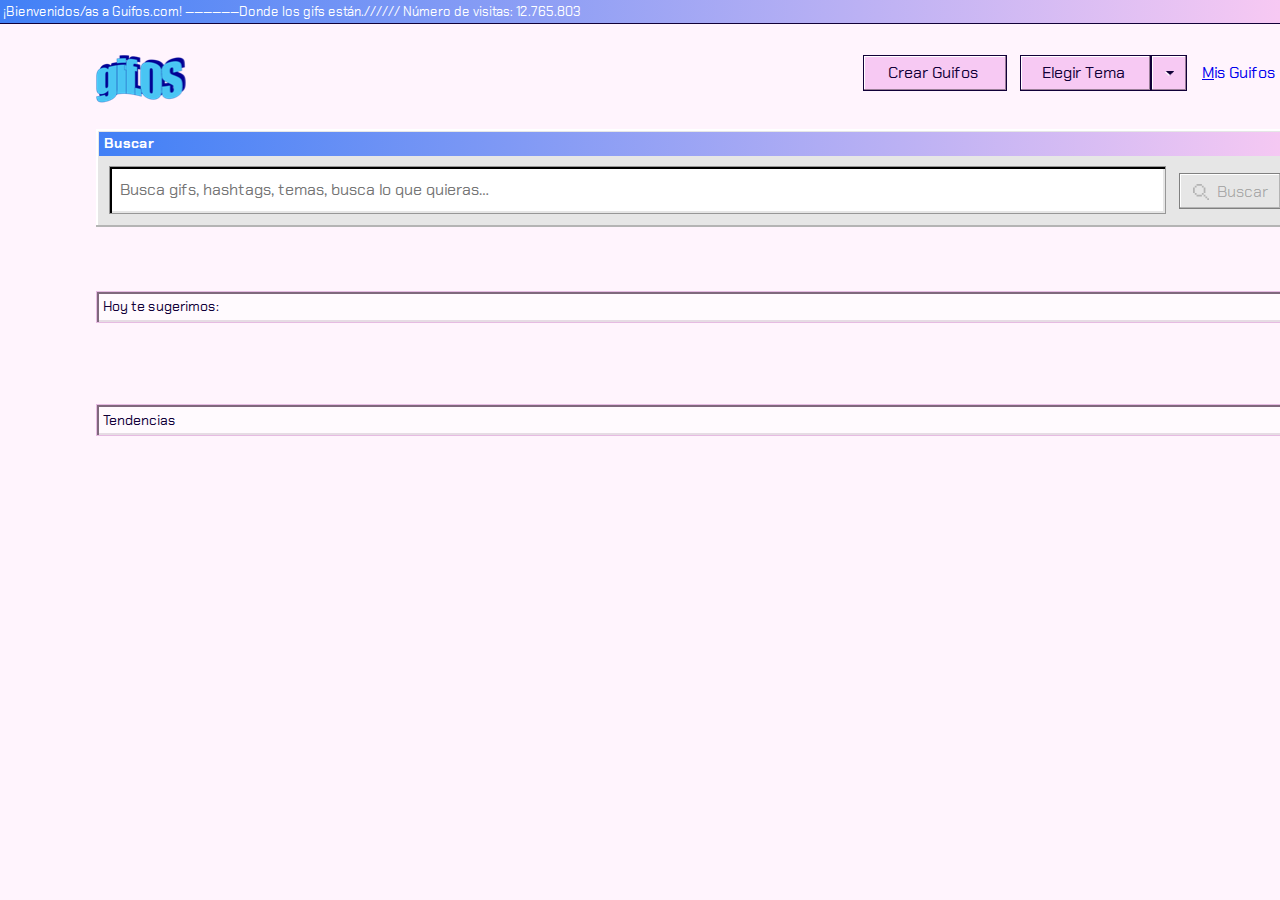
<file: index.html>
<!DOCTYPE html>
<html lang="en">
<head>
    <meta charset="UTF-8">
    <meta name="viewport" content="width=device-width, initial-scale=1.0">
    <link href="https://fonts.googleapis.com/css2?family=Chakra+Petch:wght@400;700&display=swap" rel="stylesheet">
    <link rel="stylesheet" href="https://cdnjs.cloudflare.com/ajax/libs/font-awesome/4.7.0/css/font-awesome.min.css">
    <link id="sheetStyle" rel="stylesheet" href="assests/styles/themeDay.css">
    <title>GifOS</title>
</head>
<body>
<div class="wellcome-bar fondo-degrade">¡Bienvenidos/as a Guifos.com! ——————Donde los gifs están.////// Número de visitas: 12.765.803</div>    
<div class="centered-container">
    <header class="main-header">
        <a href="https://guslares.github.io/proyecto-gifos/index.html"><img src="assests/img/gifOF_logo.png" alt="Logo Guifos" id="logoGifo"></a>
        <nav>
            <ul>
                <li class="nav-item">
                   <a class="primary-button" href="upload.html">Crear Guifos</a>
                </li>
                <li class="nav-item">
                    <a class="dropdown" href="#">
                        <span class="primary-button">Elegir Tema</span>
                        <img class="primary-button" src="assests/img/dropdown.svg" alt="dropdown icon">
                    </a>
                    <div class="dropdown-options hidden"> 
                        <a href="#" id="day-theme" class="theme-active">Sailor Day</a>
                        <a href="#" id="night-theme" >Sailor Night</a>
                    </div>
                </li>
                <li class="nav-item">
                    <a class="link-button" href="#" id="myGifosButton">Mis Guifos</a>
                </li>
            </ul>
         </nav>
    </header>
    <main>
        <div class="search-container">
            <div class="search-tittle fondo-degrade">Buscar</div>
            <form class="search-form">
                <input type="text" class="search-input" placeholder="Busca gifs, hashtags, temas, busca lo que quieras…"> 
                <button type="submit" class="search-button inactive" disabled><img src="assests/img/lupa_inactive.svg" alt="icono de lupa" id="fotoLupa">Buscar</button>
            </form>
        </div>
        <div class="search-history hidden" id="search-history"></div>
        <div class="search-suggestions hidden"></div>
        <section class="gifs-section hidden">
            <h3 class="gifs-section-title"></h3>
            <div id="results-gallery" class="results-gallery"></div>
        </section>
        <section class="gifs-section" id="sugestions">
            <h3 class="gifs-section-title">Hoy te sugerimos:</h3>
            <div id="suggestions-gallery" class="results-gallery"></div>
        </section>
        <section class="gifs-section" id="trending">
            <h3 class="gifs-section-title">Tendencias</h3>
            <div id="trending-gallery" class="trending-gallery"></div>
        </section>
        <section class="gifs-section hidden" id="myGifs">
            <h3 class="gifs-section-title">Mis Guigos</h3>
            <div id="mygifs-gallery" class="trending-gallery"></div>
        </section>
    </main>
</div>
<script src="scripts/index.js"></script>
</body>
</html>
</file>
<file: assests/styles/themeDay.css>
*{
    margin: 0px;
    padding: 0;
    box-sizing: border-box;
}
body{
    font-family: 'Chakra Petch', sans-serif;
    background-color: #fff4fd;
}
ul{
    list-style: none;
}
a{
    text-decoration: none;
}

.hidden{
    display: none;
}
.d-flex{
    display: flex;

}
.fondo-degrade{
    background-image: linear-gradient(270deg, #F7C9F3 0%, #4180F6 100%);

}
.centered-container{
    width: 85%;
    margin: auto;
}

.wellcome-bar{
    padding: .2rem;
    font-size: .8rem;
    color: #ffffff;
    box-shadow: 0 1px 0 0 #110038;
}

.main-header{
    display: flex;
    justify-content: space-between;
    padding: 2rem 0 1.3rem 0 ;
    width:1200px;
}

.nav-item{
    display: inline-block;
    margin-left: .6rem;
}

.nav-item:nth-child(2){
    position: relative;
}

.dropdown{
    display: flex;
}

.dropdown:hover img,
.dropdown:hover span{
    background-color: #E6BBE2;
    outline: 1px dotted #110038;
    outline-offset: -4px;
}

.dropdown img{
    padding: .4rem .8rem;
    width: 36px;
}


.dropdown span{
    width: 131px;
    padding: .5rem 1.3rem;
}

.dropdown-options{
    position: absolute;
    width: 100%;
    background-color:#E6E6E6;
    box-shadow: inset -2px -2px 0 0 #B4B4B4, inset 2px 2px 0 0 #FFFFFF ;
    display: grid;
    gap: .6rem;
    padding: .6rem;
    z-index: 10;

}

.dropdown-options.hidden{
    visibility: hidden;
}

.dropdown-options a{
    color: #110038;
    background-color: #F0F0F0;
    border: 1px solid #808080;
    box-shadow: inset -1px -1px 0 0 #B4B4B4, inset 1px 1px 0 0 #FFFFFF ;
    padding: .6rem;
}

.dropdown-options a:hover{
    background-color: #EFF4FD;
    border: 1px solid #CCA6C9;
    box-shadow: inset -1px -1px 0 0 #E6DCE4, inset 1px 1px 0 0 #FFFFFF ;
}

.dropdown-options .theme-active{
    background: #FFF4FD;
    border: 1px solid #CCA6C9;
    box-shadow: inset -1px -1px 0 0 #E6DCE4, inset 1px 1px 0 0 #FFFFFF;
}
.dropdown-options .theme-active::first-letter{
    text-decoration-line: underline;

}

.primary-button{
    background: #F7C9F3;
    border: 1px solid #110038;
    box-shadow: inset -1px -1px 0 0 #997D97, inset 1px 1px 0 0 #FFFFFF;
    font-family: 'Chakra Petch';
    font-size: 16px;
    color: #110038;
    letter-spacing: 0px;
    text-align: center;
    line-height: 18px;
    display: flex;
    height: 36px;
    vertical-align: middle;
    width: 144px;
    padding: .5rem 1.5rem;
}
.primary-button:hover{

    background-color: #E6BBE2;
    outline: 1px dotted #110038;
    outline-offset: -4px;
}

.link-button{
    display: block;
    width: 95px;
    height: 32px;
    border: 1px dotted transparent
}

.link-button::first-letter {
    text-decoration-line: underline;
}
.link-button:hover{
    border: 1px dotted #110038;
}
.search-container{
    width: 1200px;
    background: #E6E6E6;
    box-shadow: inset -2px -2px 0 0 #B4B4B4, inset 2px 2px 0 0 #FFFFFF;
    padding: .2rem;
}

.search-tittle{
    color: #ffffff;
    padding-left: .3rem;
    padding-top: .1rem;
    font-weight: bold;
    font-size: 14px;
    letter-spacing: 0;
    height: 24px;
}

.search-input{
    margin: .6rem;
    width: 1057px;
    height: 48px;
    background: #FFFFFF;
    font-family: 'Chakra Petch';
    font-size: 16px;
    color: #B4B4B4;
    letter-spacing: 0;
    line-height: 22px;
    padding-left: 10px;
    border: 1px solid #979797;
    box-shadow: inset 2px 2px 0 0 #000000, inset -2px -2px 0 0 #E6E6E6;
}

.search-input:focus{
    color: #110038;
}


.search-button{
    text-align: center;
    vertical-align: middle;
    width: 102px;
    height: 36px;
    font-family: 'Chakra Petch';
    font-size: 16px;
    background: #F7C9F3;
    border: 1px solid #110038;
    box-shadow: inset -1px -1px 0 0 #997D97, inset 1px 1px 0 0 #FFFFFF;
}
.search-button:disabled{
    background: #E6E6E6;
    border: 1px solid #808080;
    box-shadow: inset -1px -1px 0 0 #B4B4B4, inset 1px 1px 0 0 #FFFFFF;
}
.search-button img{
    margin-top: .1rem;
    margin-right: .5rem;
    margin-bottom: -.2rem;
    width: 16px;
    height: 16px;
}
.search-history{
    position: absolute;
    margin-top: 10px;
    overflow: hidden;
    height: 34px;
    width: 1200px;
}

.history-button{
    font-family: 'Chakra Petch';
    font-weight:300;
    font-size: 16px;
    margin-right: 10px;
    color: #ffffff;
    height:34px;
    padding: 0 .6rem;
    background: #4180F6;
    border: 1px solid #4C2F99;
    box-shadow: inset -1px -1px 0 0 #284F99, inset 1px 1px 0 0 #FFFFFF;
}

.hover:hover{
 outline: 1px dotted #110038;
 outline-offset: -4px;
}

.search-button .inactive{
    background: #E6E6E6;
    border: 1px solid #808080;
    box-shadow: inset -1px -1px  #B4B4B4, inset 1px 1px  #FFFFFF;
    color: #B4B4B4;
    letter-spacing: 0;
    line-height: 18px;
}

.search-suggestions{
    position: absolute;
    width: 1200px;
    background: #E6E6E6;
    box-shadow: inset -2px -2px 0 0 #B4B4B4, inset 2px 2px 0 0 #FFFFFF;
    padding-left: .5rem;
    padding-top: .5rem;
    padding-bottom: .5rem;
}

.suggestion-option{
    height: 36px;
    width: 1057px;
    background: #F0F0F0;
    border: 1px solid #808080;
    box-shadow: inset -1px -1px 0 0 #B4B4B4, inset 1px 1px 0 0 #FFFFFF;
    margin: .3rem .3rem;
    font-family: 'Chakra Petch';
    font-size: 16px;
    color: #110038;
    letter-spacing: 0;
    line-height: 22px;
    text-align: left;
    padding-left: .7rem;

}

.suggestion-option:hover{
    background-color: #E6E6E6;
    outline: 1px dotted #110038;
    outline-offset: -3px;

}
.gifs-section{
    margin-top: 4rem;

}

.gifs-section-title{
    background: #FFFAFE;
    box-shadow: inset 2px 2px 0 0 #80687D, inset -2px -2px 0 0 #E6DCE4 ;
    padding-top: .35rem;
    font-family: 'Chakra Petch';
    border: 1px solid #E6BBE2;
    font-size: 14px;
    color: #110038;
    height: 32px;
    width: 1200px;
    padding-left: .4rem;
    font-weight: 400;

}

#suggestions-gallery{
    margin-top: 1.1rem;
    width: 1200px;
    display: flex;
    flex-direction: row;
    justify-content: space-between;
}

.suggestions-gallery-item{
    width: 288px;
    height: 313px;
    display: inline-block;
    padding: .1rem;
    background: #E6E6E6;
    box-shadow: inset -2px -2px 0 0 #B4B4B4, inset 2px 2px 0 0 #FFFFFF;
}

.topic-tittle{
    font-weight: 700;
    font-size: 14px;
    margin: .05rem;
    align-items: center;
    color: #ffffff;
    padding-left: .2rem;
    padding-top: .2rem;
    height: 24px;
}
.topic-tittle img{
    float: right;
    margin-top: .1rem;
    margin-right: .3rem;

}
.suggestion-image{
    margin: .1rem .15rem;
    width: 280px;
    height: 280px;

}


.suggestions-gallery-item button{
    font-family: 'Chakra Petch';
    position: relative;
    margin-left: .6rem;
    top: -55px;
    height: 34px;
    width: 81px;
    background: #4180F6;
    border: 1px solid #4C2F99;
    box-shadow: inset 1px 1px 0 0 #FFFFFF, inset -1px -1px 0 0 #284F99;
    color: #ffffff;
    font-weight: 400;
}

.suggestion-image:hover{
    outline: 1px dotted #110038;
    outline-offset: -2px;

}
.suggestions-gallery-item:hover button{
    background-color: #3A72DB;
    outline: 1px dotted #110038;
    outline-offset: -3px;
    cursor: pointer;

}

/* #trending-gallery,#results-gallery{
    margin-top: 1.1rem;
    width: 1200px;
    display: flex;
    flex-direction: row;
    justify-content: space-between;
    flex-wrap: wrap;
} */


.trending-gallery,.results-gallery{
    margin-top: 1.1rem;
    width: 1200px;
    display: flex;
    flex-direction: row;
    justify-content: space-between;
    flex-wrap: wrap;
}

.trending-gallery-item,.result-gallery-item{
    height: 298px;
    width: 288px;
    margin: .5rem  .1rem;

}
.trending-gallery-item:hover{
    outline: 1px dotted #110038;
    outline-offset: -4px;
    background: #E6E6E6;
    box-shadow: inset -2px -2px 0 0 #B4B4B4, inset 2px 2px 0 0 #FFFFFF;

}
.trending-gallery-item-title{
    color: #ffffff;
    font-weight: bold;
    margin: 0 3px;
    display:none;
    padding-left: 3px;
    position: relative;
    top: calc(100% - 23px);
}

.trending-gallery-item:hover .trending-gallery-item-title{
display: block;
}

.trending-gallery-item:nth-child(5n),.result-gallery-item:nth-child(5n) {
    width: 592px;
}


/* pagina upload Gif */


.main-header-create{
    margin: 30px 0px;
    display: flex;
    align-items: center;
    padding: 2rem 0 1.3rem 0 ;
    width:1200px;
}
.main-header-create img{

margin: 3px 6px;
}
.main-header-create:first-child{
    width: 24px;
    height: 24px;

}
.create-container{

    width: 684px;
    height: 386px;
    /* display: inline-block; */
    padding: .1rem;
    background: #E6E6E6;
    box-shadow: inset -2px -2px 0 0 #B4B4B4, inset 2px 2px 0 0 #FFFFFF;
    padding: .2em;

}
.create-information{
    display: flex;
    margin: 30px 0px 15px 25px;
}
.text-create{
    font-weight: bold;
    font-size: 16px;
    color: #110038;
    letter-spacing: 0;
    line-height: 22px;
    margin-left: 15px;
}
.list-create ul{
    margin-left:25px
}
.list-create li{
    margin-left:25px ;
    font-size:14px;
    margin-bottom: 13px;
}
.text-bold{
    font-weight: bold;
}
.text-italic{
    font-style: italic; ;
}
.create-buttons{
    display: flex;
    justify-content: flex-end;
    margin-top: 20px;

}

.button-create{
    font-family: 'Chakra Petch', sans-serif;
    width: 144px;
    height: 36px;
    border: 1px solid #110038;
    box-shadow: inset -1px -1px 0 0 #997D97, inset 1px 1px 0 0 #FFFFFF;

}

/* .button-re-capture{
    position: relative;
    background: #FFF4FD;
    border: 1px solid #110038;
    box-shadow: inset -1px -1px 0 0 #997D97, inset 1px 1px 0 0 #FFFFFF;
} */

.button-cancel{
    background: #FFF4FD;
    text-align: center;
    padding-top: 6px;
}

.button-start{
    background: #F7C9F3;
    margin-left: 13px;

}
.upload-container{
    width: 860px;
    height: 548px;
    background: #E6E6E6;
    box-shadow: inset -2px -2px 0 0 #B4B4B4, inset 2px 2px 0 0 #FFFFFF;
}

.upload-container-small{
    width: 721px;
    height: 391px;
    background: #E6E6E6;
    box-shadow: inset -2px -2px 0 0 #b4b4b4, inset 2px 2px 0 0 #ffffff;
}

.upload-buttons{
    font-size: 16px;
    font-family: 'Chakra Petch', sans-serif;
    text-align: center;
    padding: .4rem;
    width: 256px;
    height: 36px;
    background: #FFF4FD;
    border: 1px solid #110038;
    box-shadow: inset -1px -1px 0 0 #997D97, inset 1px 1px 0 0 #FFFFFF;
}

.upload-buttons:hover{
    background: #F0E5EE;
    outline: 1px dotted #110038;
    outline-offset: -4px;
}

.media-container{
    width: 100%;
    height: 440px ;
    padding: 3px;
    margin: 6px;
    background: #FFFFFF;
    border: 1px solid #979797;
    box-shadow: inset -2px -2px 0 0 #E6E6E6, inset 2px 2px 0 0 #000000;
}

.media-container-small {
    margin: 20px;
    height: 196px;
    width: 371px;
    padding: 3px;
    margin: 6px;
    background: #FFFFFF;
    border: 1px solid #979797;
    box-shadow: inset -2px -2px 0 0 #e6e6e6, inset 2px 2px 0 0 #000000;
}
.success-container{
    padding: 16px 14px;
    margin-bottom: 58px

}

.upload-view{
    height: 100%;
    display: flex;
    flex-direction: column;
    align-items: center;
    justify-content: center;
    gap: 10px 10px;
}

.media-container video{
    width: 838px;
    height: 434px ;
}

.new-guifo-menu{
    padding: 34px 18px;
    width: 345px;
    flex-direction: column;
    justify-content: space-evenly;
}

.upload-guifo{
    width: 364px;
    height: 190px;
}

.gif-preview{
    width: 832px;
    height: 434px ;
}
.button-capture-icons{
    display: flex;
}
.button-capture{
    float: right;
    margin-right: 15px;
}
.image-button{

    padding: .5rem;
    width: 36px;
    height: 36px;
}
.button-capture img{
    width: 36px;
    height: 36px;

}
.secondary-button{
    width:144px;
    display: block;
}
.button-capture:hover img,
.button-capture:hover span{
    background-color: #E6BBE2;
    outline: 1px dotted #110038;
    outline-offset: -4px;
}

.button-list{
    padding-top: 10px;
    display: flex;
    justify-content: flex-end;

}
.recording{
    background: #FF6161;
    border: 1px solid #110038;
    box-shadow: inset -1px -1px 0 0 #993A3A, inset 1px 1px 0 0 #FFFFFF;
}
.time-count{
    padding: 8px;
    margin-left: .8em;
    width: 124px;
    height: 36px;
    background: #FFFFFF;
    border: 1px solid #979797;
    box-shadow:inset 2px 2px 0 0 #000000,
     inset -2px -2px 0 0 #E6E6E6;
}
#timer-clock{
    font-family: 'Chakra Petch';
    font-size: 16px;
    color: #110038;
    letter-spacing: 0;
    line-height: 22px;
    margin-left: 8px;
}
.button-play{
    width: 24px;
    height: 24px;
    display: inline-block;
    background: #F7C9F3;
    box-shadow: inset -1px -1px 0 0 #997d97,  inset 1px 1px 0 0 #FFFFFF;
}
.progressbar-li{
width: 270px;

}

.progress-part{
    width: 12px;
    height: 20px;
    background: #999999;
    display: inline-block;
    margin-left: 2px;
}
.button-recapture{
    text-align: center;
    width: 144px;
    height: 36px;
    background: #FFF4FD;
    padding: 0.35rem 0;
    margin-right: .6rem;
    position: relative;
    background: #FFF4FD;
    border: 1px solid #110038;
    box-shadow: inset -1px -1px 0 0 #997D97, inset 1px 1px 0 0 #FFFFFF;


}

.button-recapture:hover{
    background: #F0E5EE;
    outline: 1px dotted #110038;
    outline-offset: -4px;

}

.visibility-hidden{
    visibility: hidden;
}
.inline{
    display:inline;
    width: 50%;
}
.container-time-bar{
    box-sizing: content-box;
    padding-top: 2px;
    padding-left: 0px;
    height: 24px;
    display: inline-block;
    width: 240px;
    background: #B4B4B4;
    box-shadow: inset 2px 2px 0 0 #000000, inset -2px -1.7px 0 0 #fffcfc;
    top: 5px;
    position: relative;
}

.container-time-upload{
    margin-top: 20px;
    box-sizing: content-box;
    padding-top: 2px;
    padding-left: 0px;
    height: 22px;
    display: inline-block;
    width: 324px;
    background: #B4B4B4;
    box-shadow: inset -2px -1.7px 0 0 #fffcfc, inset 2px 2px 0 0 #000000 ;
    top: 5px;
    position: relative;
}
.upload-item{
    display: inline-block;
    margin-left: .6rem;
}

.time-remaining{
    font-family: 'Chakra Petch';
    font-size: 12px;
    color: rgba(17,0,56,0.64);
    letter-spacing: 0;
    text-align: center;
    line-height: 14px;
}
</file>
